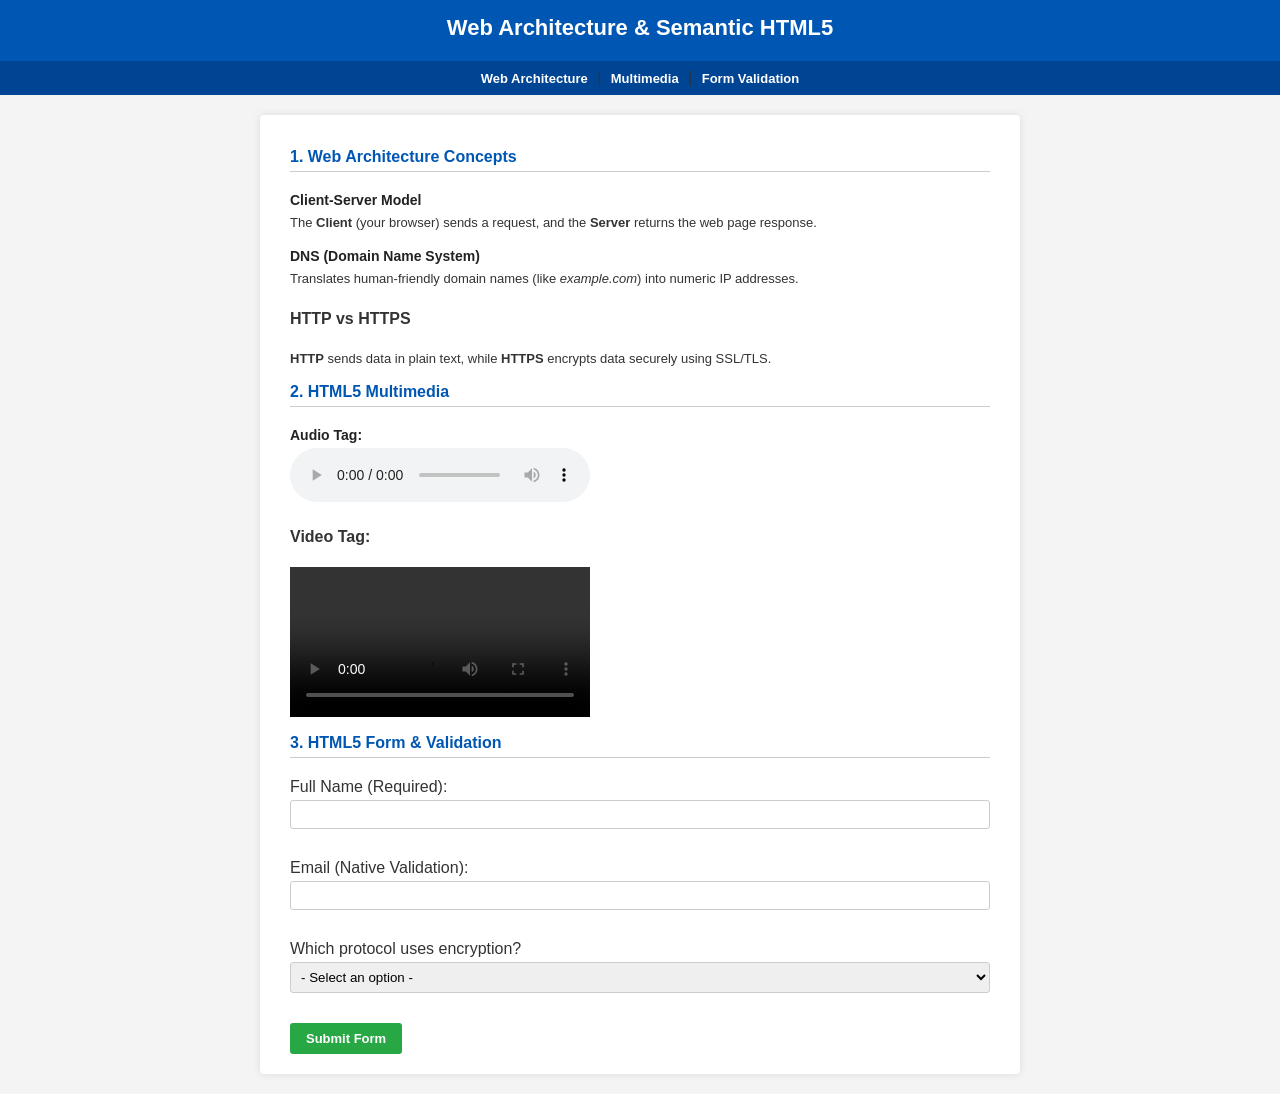
<file: index1.html>
<!DOCTYPE html>
<html lang="en">
<head>
  <meta charset="UTF-8">
  <meta name="viewport" content="width=device-width, initial-scale=1.0">
  <title>Web Architecture & Semantic HTML5</title>
  <style>
    body {
      font-family: Arial, Helvetica, sans-serif;
      margin: 0;
      padding: 0;
      background-color: #f4f4f4;
      color: #333;
    }

    header {
      background-color: #0056b3;
      color: #ffffff;
      text-align: center;
      padding: 15px 0 10px 0;
    }

    header h1 {
      margin: 0 0 10px 0;
      font-size: 22px;
    }

    nav {
      background-color: #004494;
      padding: 8px 0;
      text-align: center;
    }

    nav a {
      color: #ffffff;
      text-decoration: none;
      margin: 0 5px;
      font-size: 13px;
      font-weight: bold;
    }

    nav a:hover {
      text-decoration: underline;
    }

    .container {
      max-width: 700px;
      margin: 20px auto;
      padding: 20px 30px;
      background-color: #ffffff;
      box-shadow: 0 0 8px rgba(0, 0, 0, 0.1);
      border-radius: 4px;
    }

    h2 {
      color: #0056b3;
      font-size: 16px;
      border-bottom: 1px solid #ccc;
      padding-bottom: 5px;
      margin-bottom: 20px;
    }

    h3 {
      font-size: 14px;
      margin-bottom: 5px;
      color: #222;
    }

    p {
      font-size: 13px;
      line-height: 1.5;
      margin-top: 0;
      margin-bottom: 15px;
    }

    input[type="text"],
    input[type="email"],
    select {
      width: 100%;
      padding: 6px;
      margin-top: 4px;
      margin-bottom: 12px;
      border: 1px solid #ccc;
      border-radius: 3px;
      box-sizing: border-box;
    }

    button[type="submit"] {
      background-color: #28a745;
      color: white;
      border: none;
      padding: 8px 16px;
      font-size: 13px;
      border-radius: 3px;
      cursor: pointer;
      font-weight: bold;
    }

    button[type="submit"]:hover {
      background-color: #218838;
    }
  </style>
</head>
<body>
  <header>
    <h1>Web Architecture & Semantic HTML5</h1>
  </header>

  <nav>
    <a href="#web-architecture">Web Architecture</a> |
    <a href="#multimedia">Multimedia</a> |
    <a href="#form-validation">Form Validation</a>
  </nav>

  <div class="container">
    <h2 id="web-architecture">1. Web Architecture Concepts</h2>
    <h3>Client-Server Model</h3>
    <p>The <strong>Client</strong> (your browser) sends a request, and the <strong>Server</strong> returns the web page response.</p>

    <h3>DNS (Domain Name System)</h3>
    <p>Translates human-friendly domain names (like <em>example.com</em>) into numeric IP addresses.</p>

    <h4>HTTP vs HTTPS</h4>
    <p><strong>HTTP</strong> sends data in plain text, while <strong>HTTPS</strong> encrypts data securely using SSL/TLS.</p>

    <h2 id="multimedia">2. HTML5 Multimedia</h2>
    <h3>Audio Tag:</h3>
    <audio controls>
      <source src="https://www.w3schools.com/html/horse.mp3" type="audio/mpeg">
    </audio>

    <h4>Video Tag:</h4>
    <video controls>
      <source src="https://www.w3schools.com/html/mov_bbb.mp4" type="video/mp4">
    </video> 

    <h2 id="form-validation">3. HTML5 Form & Validation</h2>
    <form>
      <label for="fullname">Full Name (Required):</label><br>
      <input type="text" id="fullname" name="fullname" required><br><br>

      <label for="email">Email (Native Validation):</label><br>
      <input type="email" id="email" name="email" required><br><br>

      <label for="protocol">Which protocol uses encryption?</label><br>
      <select id="protocol" name="protocol">
        <option disabled selected>- Select an option -</option>
        <option>HTTP</option>
        <option>HTTPS</option>
      </select><br><br>

      <button type="submit">Submit Form</button>
    </form>
  </div>
</body>
</html>
</file>
